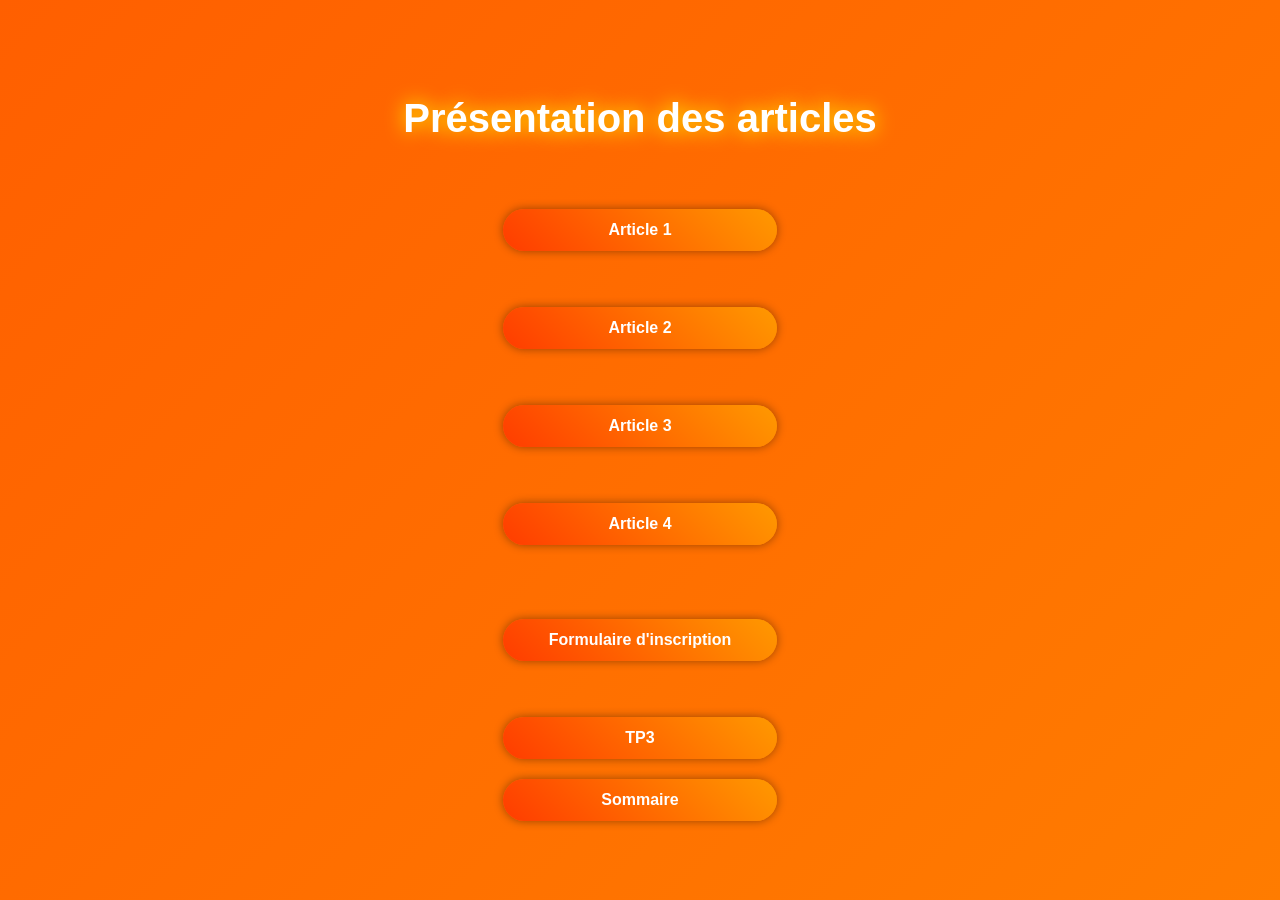
<file: index.html>
<!DOCTYPE html>
<html>
<head>
	<meta charset="utf-8">
	<meta name="viewport" content="width=device-width, initial-scale=1">
	<title></title>
	<link rel="stylesheet" type="text/css" href="style2.css">
</head>
<body>
<h1> Présentation des articles </h1>
 
 <br> <a href="art1.html"> Article 1 </a> </br>
 <br> <a href="art2.html"> Article 2 </a> </br>
 <br> <a href="art3.html"> Article 3 </a> </br>
 <br> <a href="art4.html"> Article 4 </a> </br>

<br> <br>
 <a href="formulaire.html"> Formulaire d'inscription </a>
 <br> <br>
<a href="tp3.html"> TP3</a>
<a href="sommaire.html"> Sommaire</a>

</body>
</html>
</file>
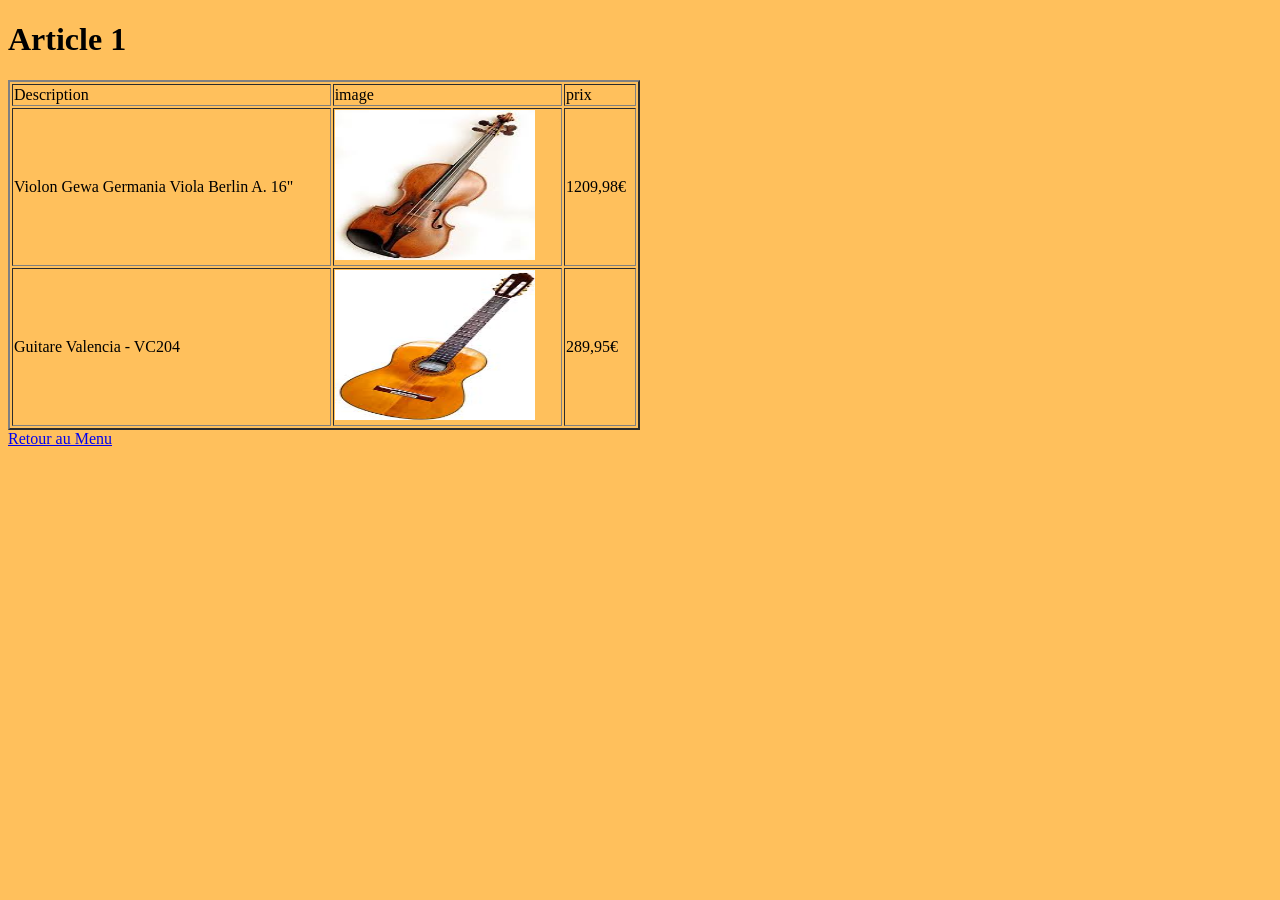
<file: art1.html>
<!DOCTYPE html>
<html>
<head>
	<meta charset="utf-8">
	<meta name="viewport" content="width=device-width, initial-scale=1">
	<title></title>
</head>
<body bgcolor="FFC05C">
<H1> Article 1 </H1>
<table border="2px" width="50%">
	<tr> <td> Description </td> <td> image </td> <td> prix </td> </tr>
<tr> <td> Violon Gewa Germania Viola Berlin A. 16"  </td> <td> <img src="violon.jpg" width="200" height="150"> </td> <td> 1209,98€ </td> </tr>
<tr> <td> Guitare Valencia - VC204 </td> <td> <img src="guitare.jpg" width="200" height="150"> </td> <td> 289,95€ </td> </tr>
</table>

<a href="index.html"> Retour au Menu </a>
</body>
</html>
</file>
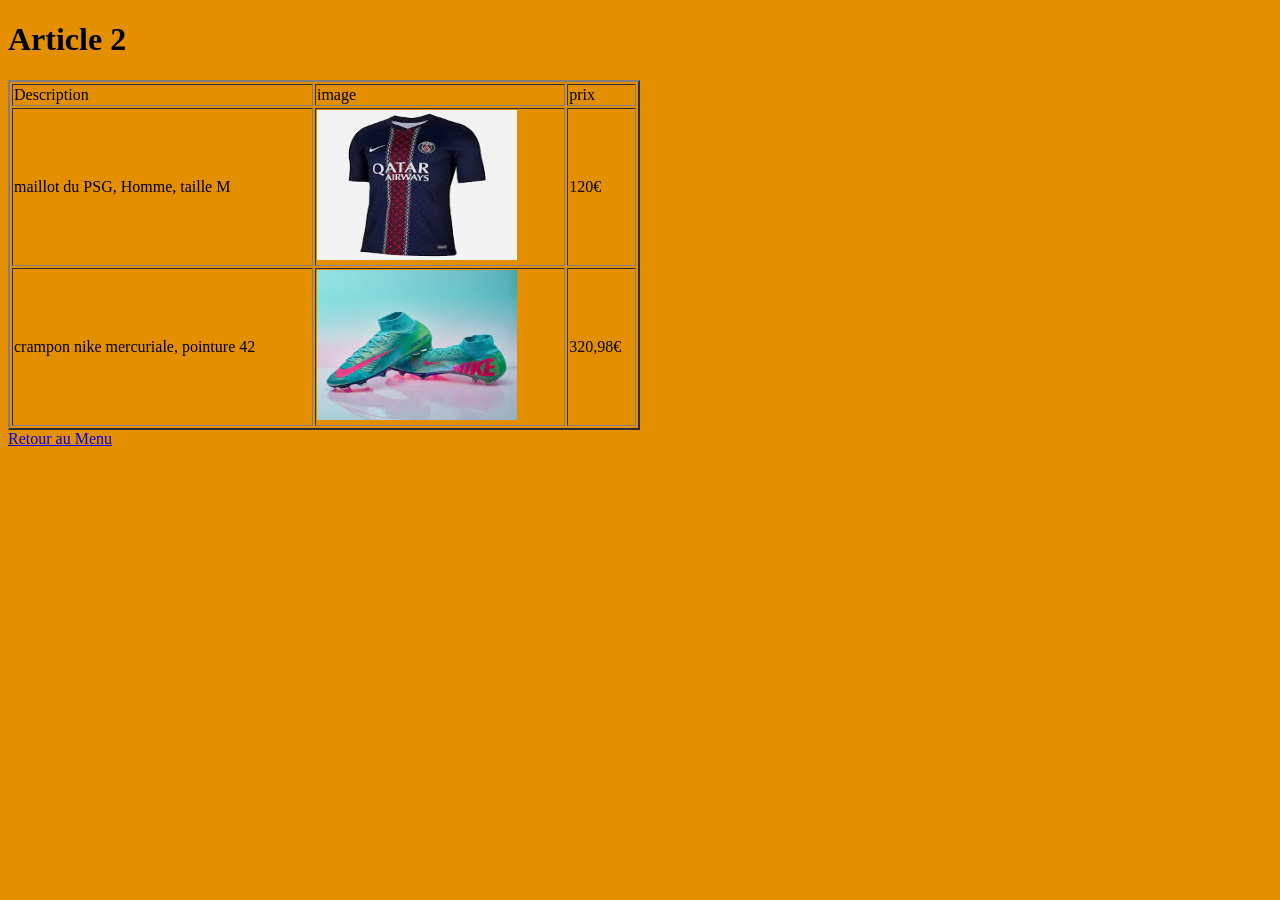
<file: art2.html>
<!DOCTYPE html>
<html>
<head>
	<meta charset="utf-8">
	<meta name="viewport" content="width=device-width, initial-scale=1">
	<title></title>
</head>
<body bgcolor="E38F00">
	<H1> Article 2 </H1>
<table border="2px" width="50%">
	<tr> <td> Description </td> <td> image </td> <td> prix </td> </tr>
<tr> <td> maillot du PSG, Homme, taille M </td> <td> <img src="PSG.jpg" width="200" height="150"> </td> <td> 120€ </td> </tr>
<tr> <td> crampon nike mercuriale, pointure 42 </td> <td> <img src="crampon.jpg" width="200" height="150"> </td> <td> 320,98€ </td> </tr>
</table>
<a href="index.html"> Retour au Menu </a>
</body>
</html>
</file>
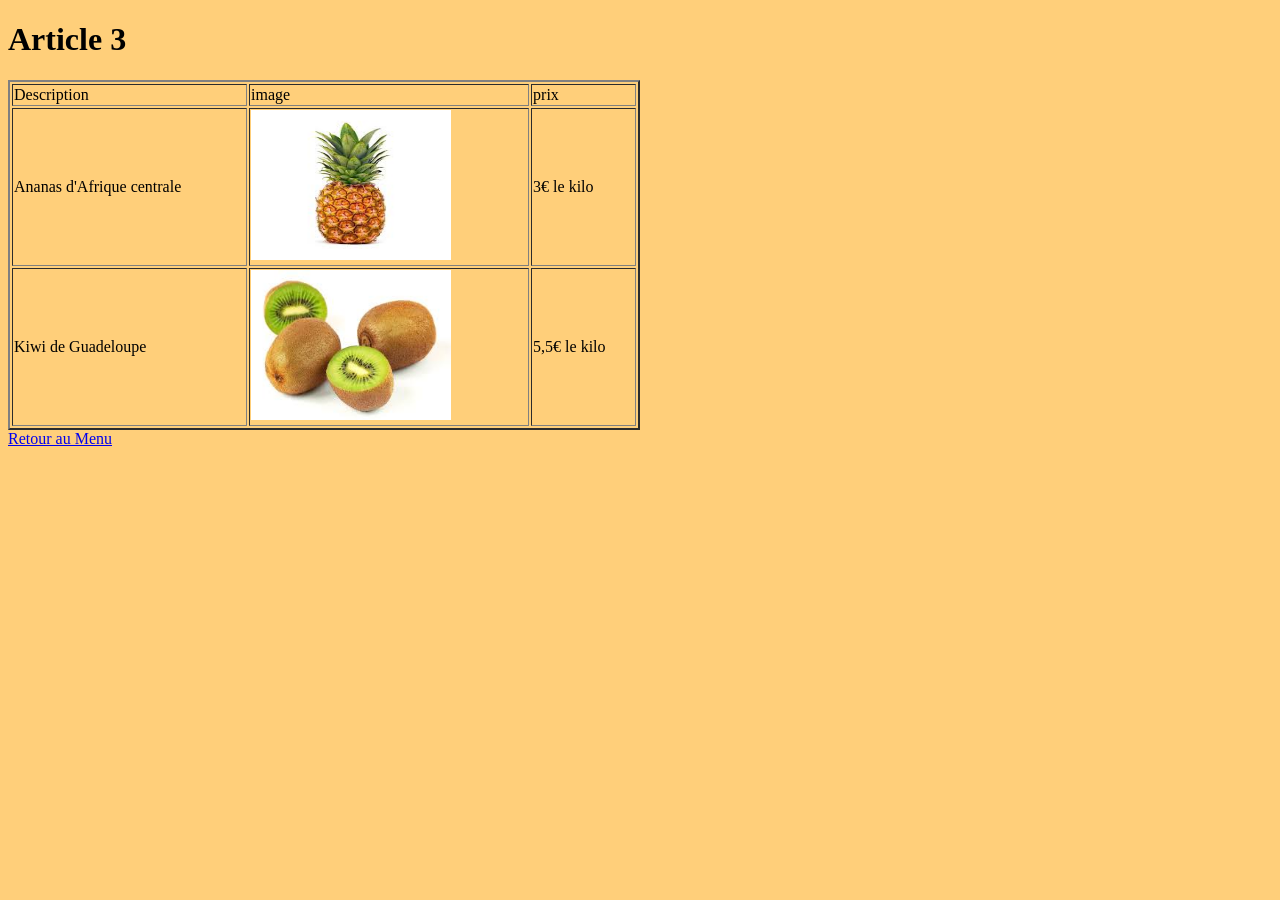
<file: art3.html>
<!DOCTYPE html>
<html>
<head>
	<meta charset="utf-8">
	<meta name="viewport" content="width=device-width, initial-scale=1">
	<title></title>
</head>
<body bgcolor="FFCF7A">
	<H1> Article 3 </H1>
<table border="2px" width="50%">
	<tr> <td>Description</td> <td> image </td> <td> prix </td> </tr>
<tr> <td> Ananas d'Afrique centrale </td> <td> <img src="ananas.jpg" width="200" height="150"> </td> <td> 3€ le kilo </td> </tr>
<tr> <td> Kiwi de Guadeloupe </td> <td> <img src="kiwi.jpg" width="200" height="150"> </td> <td> 5,5€ le kilo </td> </tr>
</table>
<a href="index.html"> Retour au Menu </a>
</body>
</html>
</file>
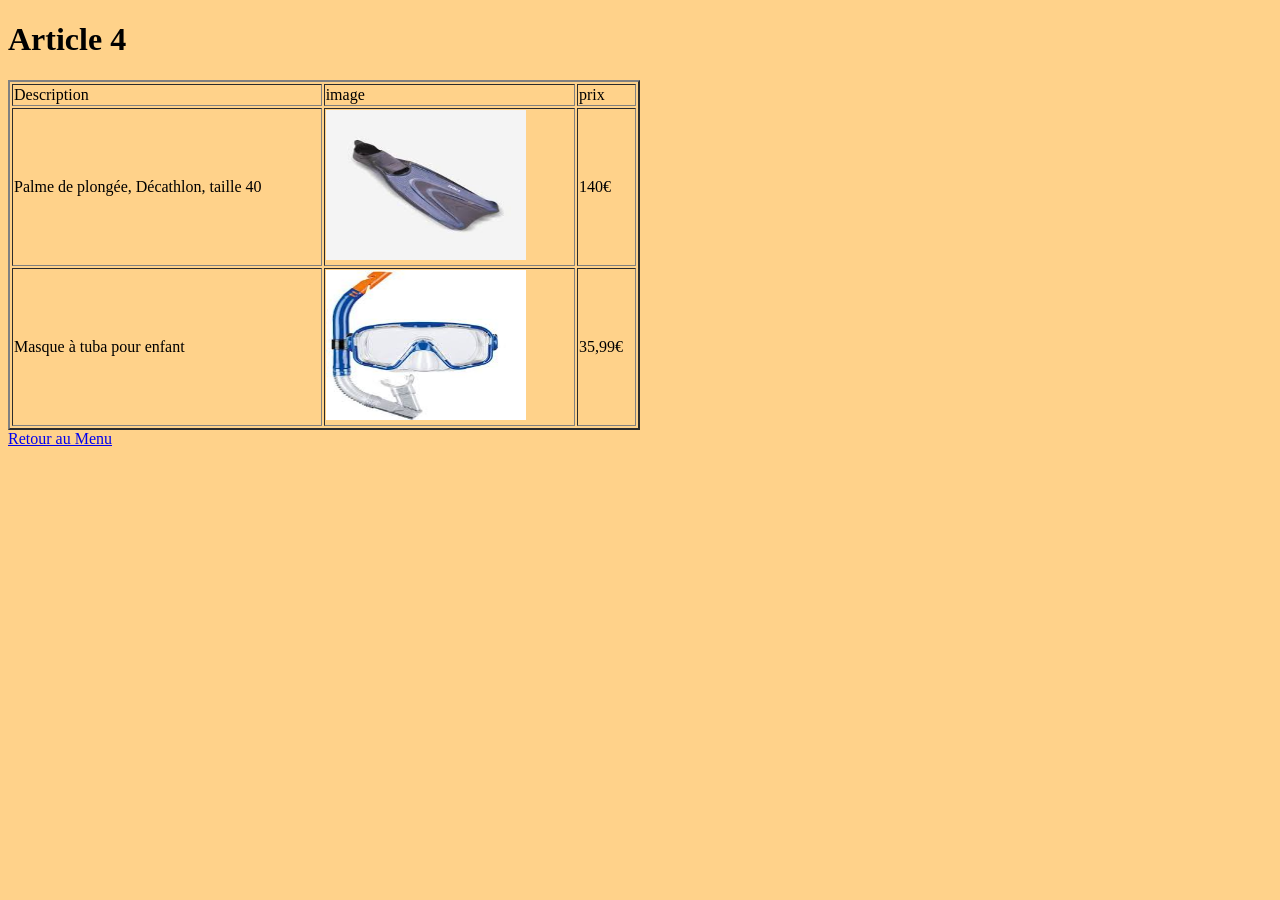
<file: art4.html>
<!DOCTYPE html>
<html>
<head>
	<meta charset="utf-8">
	<meta name="viewport" content="width=device-width, initial-scale=1">
	<title></title>
</head>
<body bgcolor="FFD28A">
<H1> Article 4 </H1>
<table border="2px" width="50%">
	<tr> <td> Description </td> <td> image </td> <td> prix </td> </tr>
<tr> <td> Palme de plongée, Décathlon, taille 40</td> <td> <img src="palme.jpg" width="200" height="150"> </td> <td> 140€ </td> </tr>
<tr> <td> Masque à tuba pour enfant </td> <td> <img src="tuba.jpg" width="200" height="150"> </td> <td> 35,99€ </td> </tr>
</table>
<a href="index.html"> Retour au Menu </a>
</body>
</html>
</file>
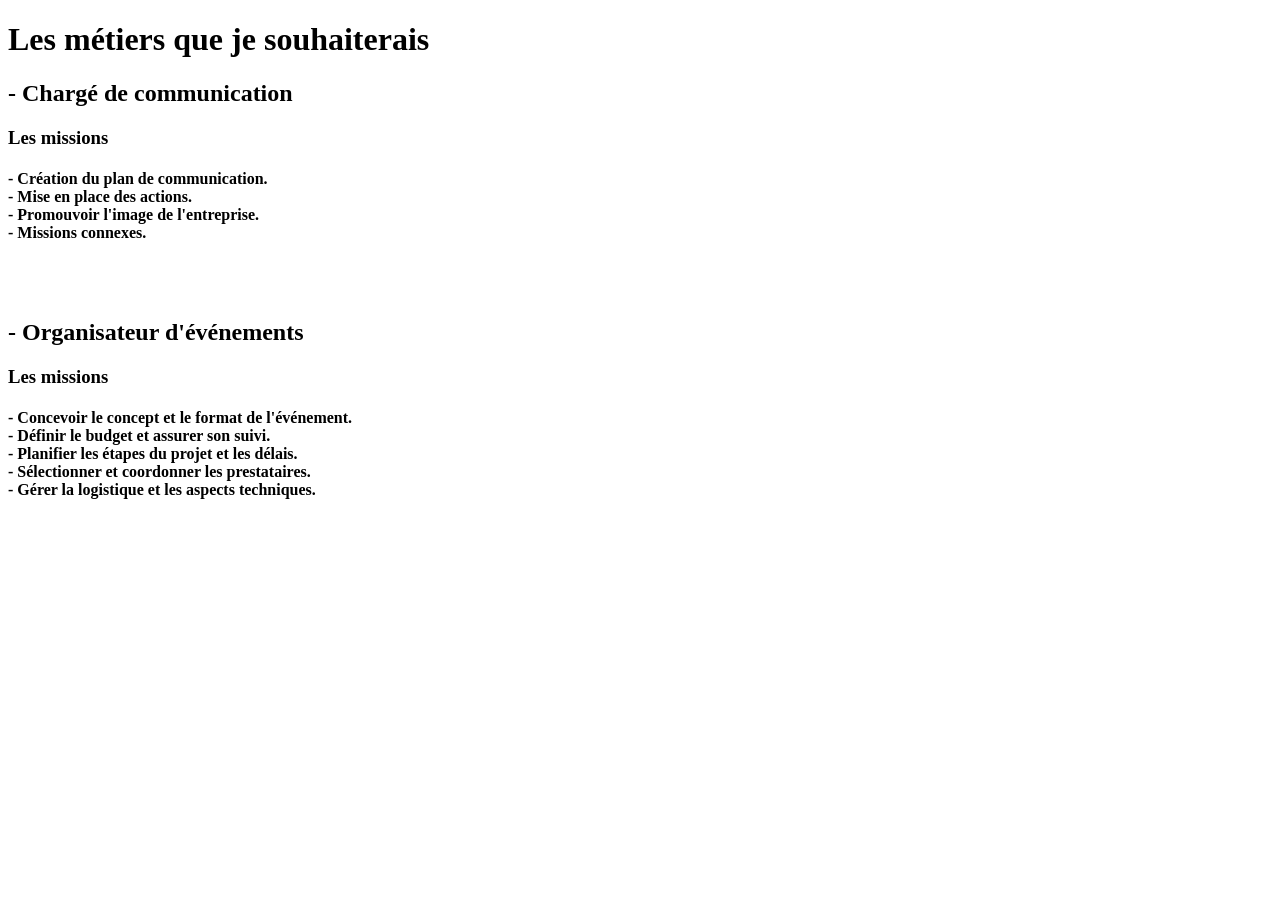
<file: debouches.html>
<!DOCTYPE html>
<html>
<head>
	<meta charset="utf-8">
	<meta name="viewport" content="width=device-width, initial-scale=1">
	<title></title>
</head>
<body>
	<h1> Les métiers que je souhaiterais</h1>
	<h2> - Chargé de communication </h2>
	<h3> Les missions </h3>
	<h4> - Création du plan de communication.<br>
		- Mise en place des actions.<br>
- Promouvoir l'image de l'entreprise. <br>
- Missions connexes. </h4><br> <br>
<h2> - Organisateur d'événements </h2>
<h3> Les missions </h3>
<h4> - Concevoir le concept et le format de l'événement.<br>
    - Définir le budget et assurer son suivi.<br>
    - Planifier les étapes du projet et les délais.<br>
    - Sélectionner et coordonner les prestataires.<br>
   - Gérer la logistique et les aspects techniques.</h4>

</body>
</html>
</file>
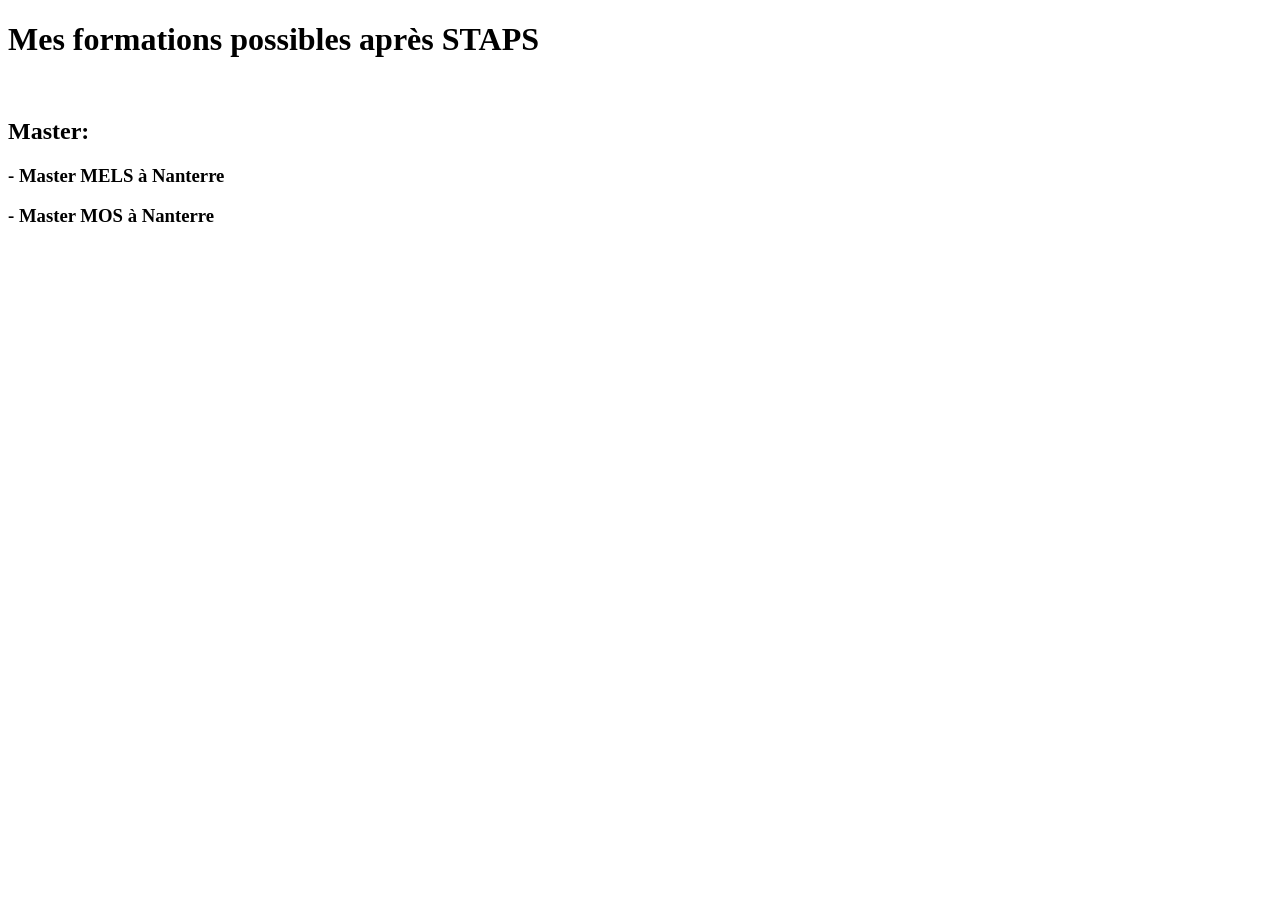
<file: formation.html>
<!DOCTYPE html>
<html>
<head>
	<meta charset="utf-8">
	<meta name="viewport" content="width=device-width, initial-scale=1">
	<title></title>
</head>
<body>
	<h1> Mes formations possibles après STAPS </h1> <br>
	<h2> Master: </h2>
	<h3> - Master MELS à Nanterre </h3>
	<h3> - Master MOS à Nanterre </h3>

</body>
</html>
</file>
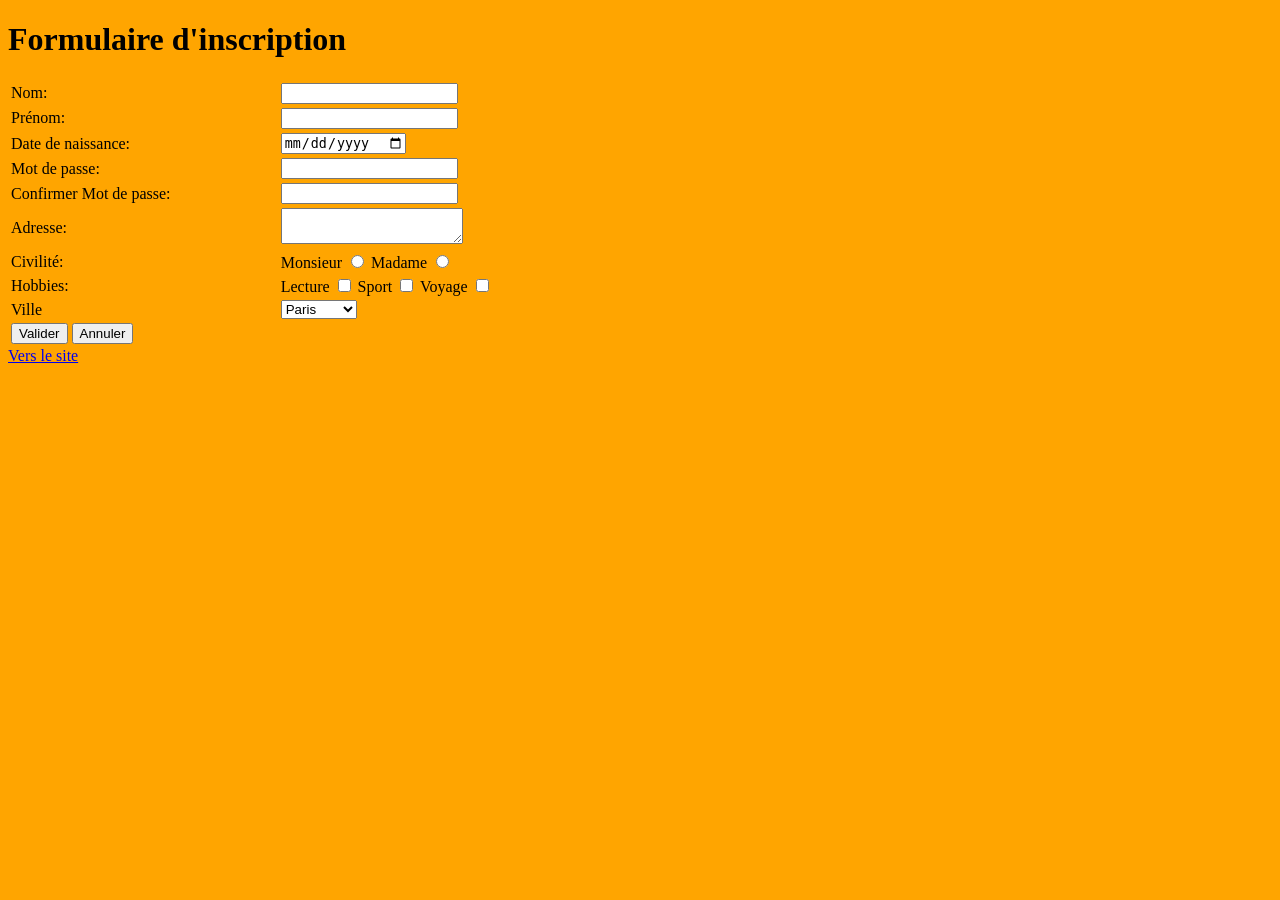
<file: formulaire.html>
<!DOCTYPE html>
<html>
<head>
	<meta charset="utf-8">
	<meta name="viewport" content="width=device-width, initial-scale=1">
	<title></title>
</head>
<body bgcolor="orange">

<h1> Formulaire d'inscription </h1>

 
<table border="0" width="50%">
 	<tr> <td> <label> Nom: </label> </td> <td><input type="text" name="t1"> </td> </tr>
    <tr> <td> <label>Prénom:</label> </td> <td><input type="text" name="t2"></td> </tr>
    <tr> <td> <label> Date de naissance: </label> <td> <input type="date" name="d1"> </td> <td> </td> </tr>
    <tr> <td><label> Mot de passe: </label> </td><td><input type="password" name="p1"> </td> </tr>
    <tr> <td> <label> Confirmer Mot de passe: </label></td> <td><input type="password" name="p2"> </td> </tr>
    <tr> <td> <label> Adresse: </label></td> <td><textarea rows="2" cols="20"> </textarea> </td> </tr>
    <tr> <td><label> Civilité:</label> </td> <td>Monsieur <input type="radio" name="r1">
Madame <input type="radio" name="r1"> </td> </tr>
    <tr> <td> <label> Hobbies: </label></td> <td> Lecture <input type="checkbox" name="c1">
Sport <input type="checkbox" name="c1">
Voyage <input type="checkbox" name="c1"></td> </tr>
    <tr> <td> <label> Ville </label></td> <td><select>
	<option> Paris </option>
	<option> Marseille </option>
	<option> Nice </option>
</select> </td> </tr>
    <tr> <td><button> Valider</button> <button> Annuler</button> </td> <td> </td> </tr>
</table>

<a href="index.html"> Vers le site </a>

</body>
</html>
</file>
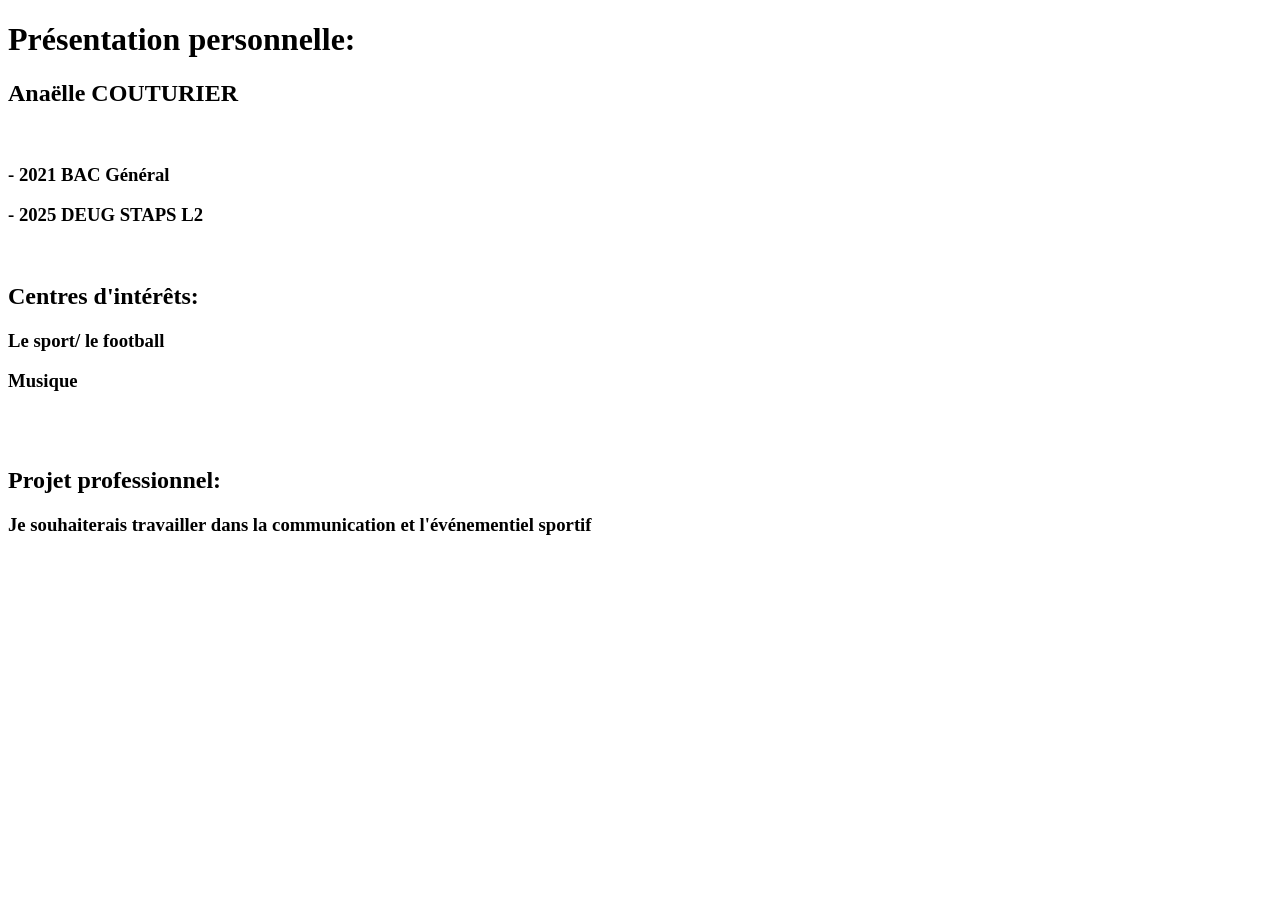
<file: presentation.html>
<!DOCTYPE html>
<html>
<head>
	<meta charset="utf-8">
	<meta name="viewport" content="width=device-width, initial-scale=1">
	<title></title>
</head>
<body>
	<h1> Présentation personnelle:</h1>
	<h2> Anaëlle COUTURIER </h2>
	<br>
	<h3> - 2021 BAC Général </h3>
	<h3> - 2025 DEUG STAPS L2 </h3> <br>
	<h2> Centres d'intérêts: </h2>
	<h3> Le sport/ le football </h3>
	<h3> Musique </h3>
<br><br>
	<h2> Projet professionnel: </h2>
	<h3> Je souhaiterais travailler dans la communication et l'événementiel sportif </h3>



</body>
</html>
</file>
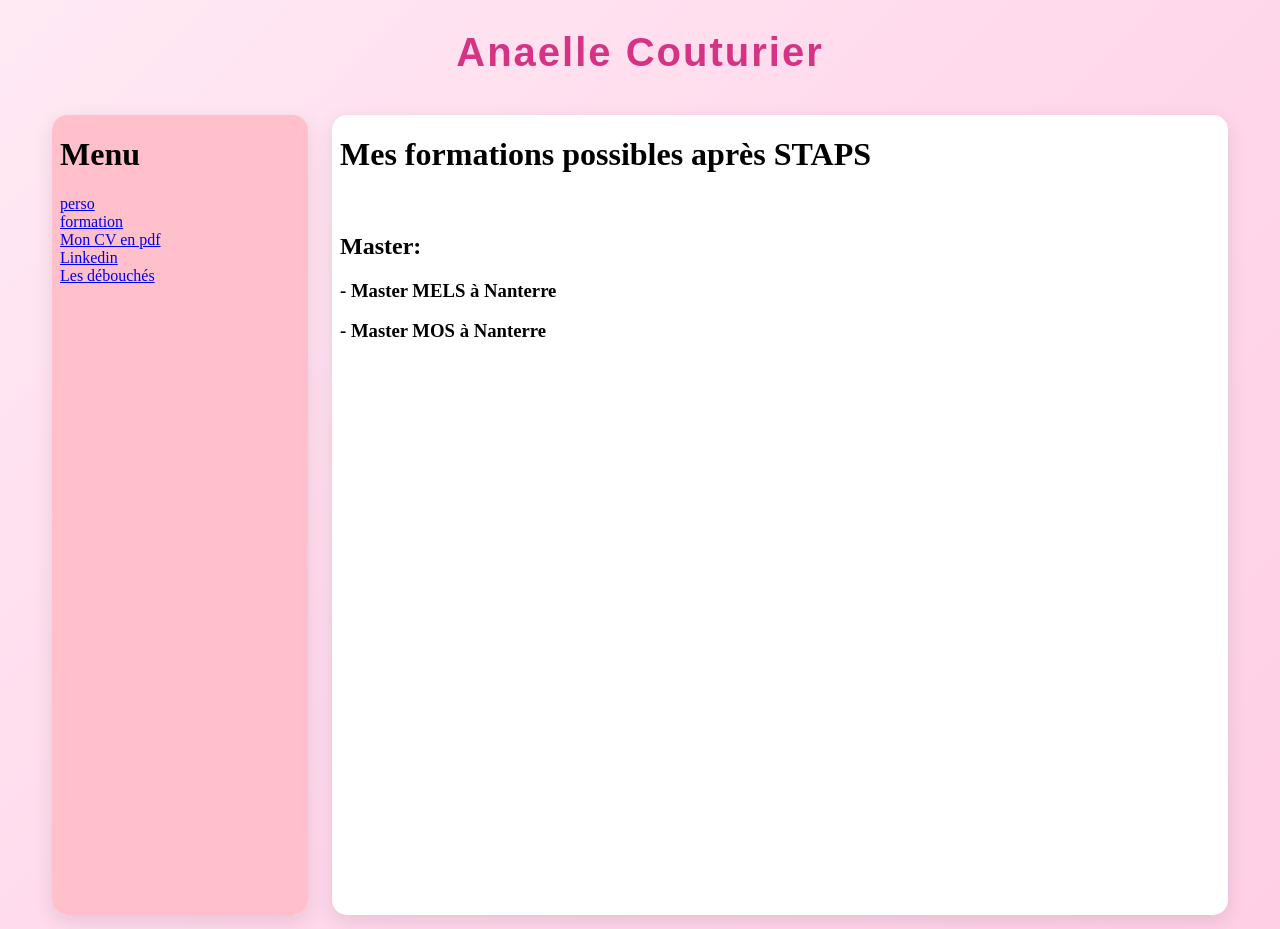
<file: sommaire.html>
<!DOCTYPE html>
<html>
<head>
	<meta charset="utf-8">
	<meta name="viewport" content="width=device-width, initial-scale=1">
	<link rel="stylesheet" type="text/css" href="style3.css">
	<title></title>
</head>
<body>
<h1> Anaelle Couturier </h1>
<iframe src="menu.html" width="20%" height="800" name="fenetre1"></iframe>
<iframe src="formation.html" width="70%" height="800" name="fenetre2"></iframe>

</body>
</html>
</file>
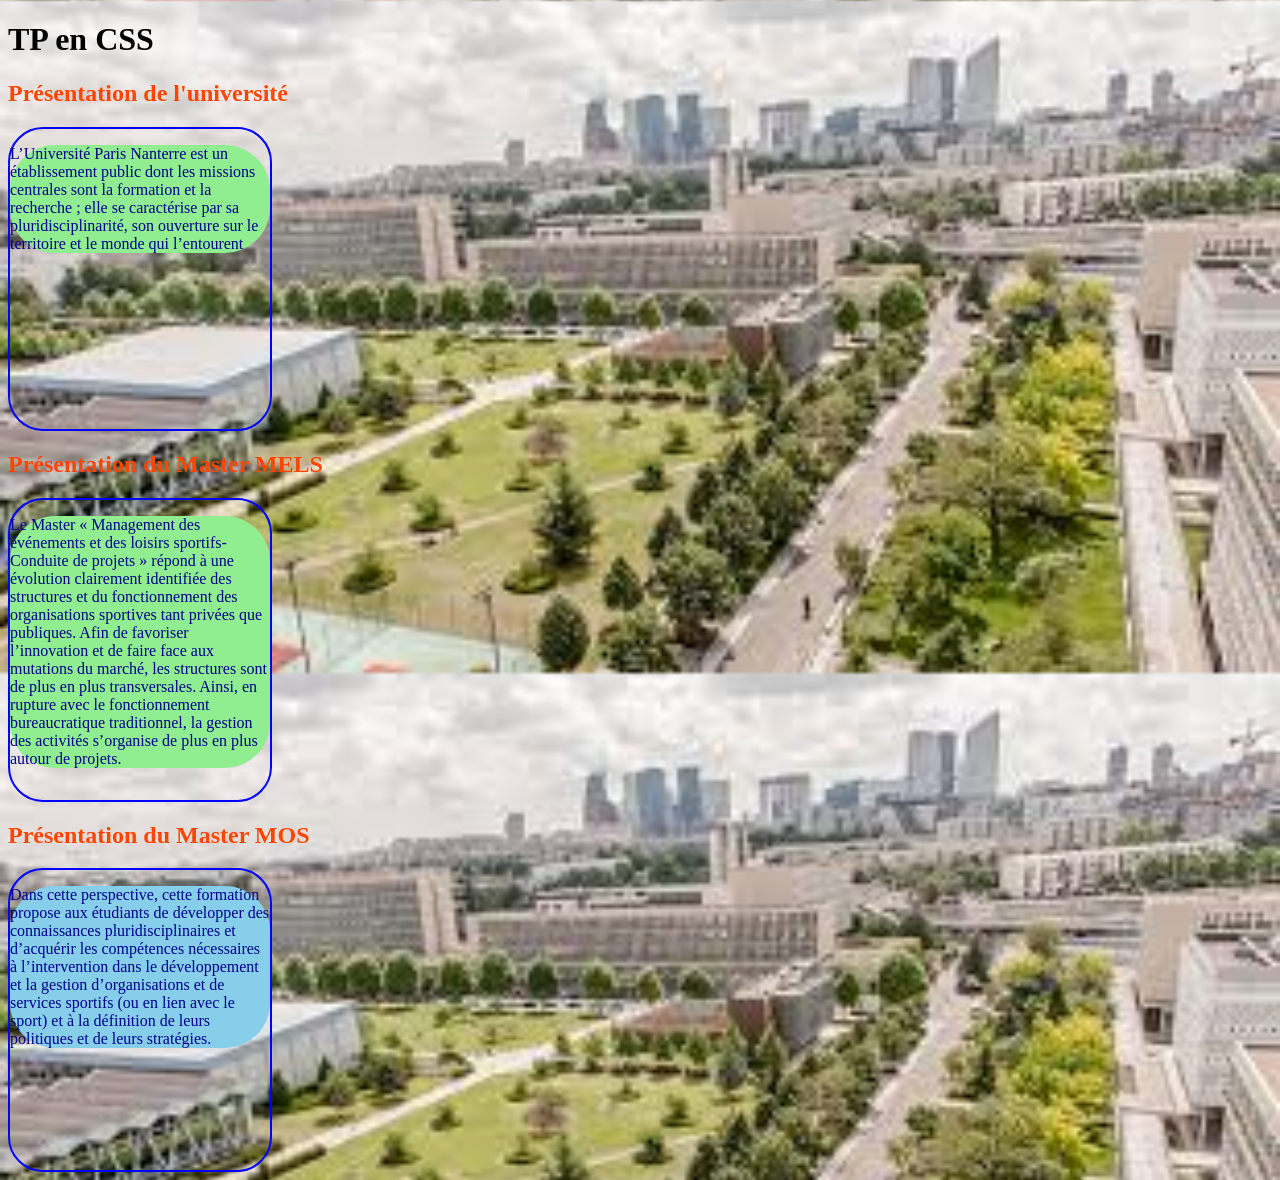
<file: tp3.html>
<!DOCTYPE html>
<html><head>
<meta http-equiv="content-type" content="text/html; charset=UTF-8">
	<meta charset="utf-8">
	<meta name="viewport" content="width=device-width, initial-scale=1">
	<title></title>
	<link rel="stylesheet" type="text/css" href="style.css">
</head>
<body>

<h1> TP en CSS </h1>

<h2> Présentation de l'université </h2>
<div> 
<p> L’Université Paris Nanterre est un établissement public dont les 
missions centrales sont la formation et la recherche ; elle se 
caractérise par sa pluridisciplinarité, son ouverture sur le territoire 
et le monde qui l’entourent </p>
</div>
<h2> Présentation du Master MELS </h2> 
<div>
<p> Le Master « Management des événements et des loisirs sportifs- 
Conduite de projets » répond à une évolution clairement identifiée des 
structures et du fonctionnement des organisations sportives tant privées
 que publiques. Afin de favoriser l’innovation et de faire face aux 
mutations du marché, les structures sont de plus en plus transversales. 
Ainsi, en rupture avec le fonctionnement bureaucratique traditionnel, la
 gestion des activités s’organise de plus en plus autour de projets. </p>
</div>
<h2> Présentation du Master MOS </h2> 
<div>
<p class="special">Dans cette perspective, cette formation propose aux 
étudiants de développer des connaissances pluridisciplinaires et 
d’acquérir les compétences nécessaires à l’intervention dans le 
développement et la gestion d’organisations et de services sportifs (ou 
en lien avec le sport) et à la définition de leurs politiques et de 
leurs stratégies.</p>
</div>


</body></html>
</file>
<file: style2.css>
/* ===== FOND FUTURISTE ORANGE ===== */
body {
    margin: 0;
    padding: 0;
    font-family: Arial, sans-serif;
    height: 100vh;
    background: linear-gradient(135deg, #ff5f00, #ff9900, #ff3c00);
    background-size: 400% 400%;
    animation: fondAnime 10s ease infinite;
    display: flex;
    flex-direction: column;
    align-items: center;
    justify-content: center;
}

/* Animation du fond */
@keyframes fondAnime {
    0% {background-position: 0% 50%;}
    50% {background-position: 100% 50%;}
    100% {background-position: 0% 50%;}
}

/* ===== TITRE ===== */
h1 {
    color: white;
    font-size: 40px;
    text-align: center;
    margin-bottom: 40px;
    text-shadow: 0 0 20px yellow;
    animation: neon 2s infinite alternate;
}

@keyframes neon {
    from { text-shadow: 0 0 10px white; }
    to { text-shadow: 0 0 30px yellow; }
}

/* ===== LIENS STYLE MENU FUTURISTE ===== */
a {
    display: block;
    width: 250px;
    text-align: center;
    margin: 10px;
    padding: 12px;
    border-radius: 30px;
    background: linear-gradient(45deg, #ff3c00, #ff9900);
    color: white;
    font-weight: bold;
    text-decoration: none;
    transition: 0.4s;
    box-shadow: 0 0 10px rgba(0,0,0,0.4);
}

/* Effet au survol */
a:hover {
    transform: scale(1.1);
    box-shadow: 0 0 25px yellow;
}

/* Animation d'apparition */
a {
    animation: apparition 1.2s ease-in-out;
}

@keyframes apparition {
    from {opacity: 0; transform: translateY(20px);}
    to {opacity: 1; transform: translateY(0);}
}
</file>
<file: style3.css>
/* Fond général rose clair */
body{
    margin:0;
    font-family: "Segoe UI", Arial, sans-serif;
    background: linear-gradient(135deg,#ffeaf4,#ffd9ec,#ffcfe6);
    text-align:center;
}

/* Titre */
h1{
    margin:30px;
    font-size:40px;
    color:#d63384;
    letter-spacing:2px;
}

/* Organisation des iframes pour avoir un menu symétrique */
iframe{
    border:none;
    border-radius:15px;
    background:white;
    box-shadow:0 6px 20px rgba(0,0,0,0.1);
    margin:10px;
}

/* Animation légère futuriste */
iframe:hover{
    transform:translateY(-5px);
    transition:0.3s;
    box-shadow:0 10px 30px rgba(255,182,217,0.6);
}
</file>
<file: style.css>
body{
	background-image:url(Uni.jpg);
	background-size: 100%;
}
p{
 color: darkblue;
 background: lightgreen;
 border-radius: 45px;
 font-family: fantasy;
}
h2{
	color: orangered;
}
.special{
	background-color: skyblue;
}

div{
	border: 2px blue solid;
	border-radius: 35px;
	width: 260px;
	height:300px ;
}
</file>
